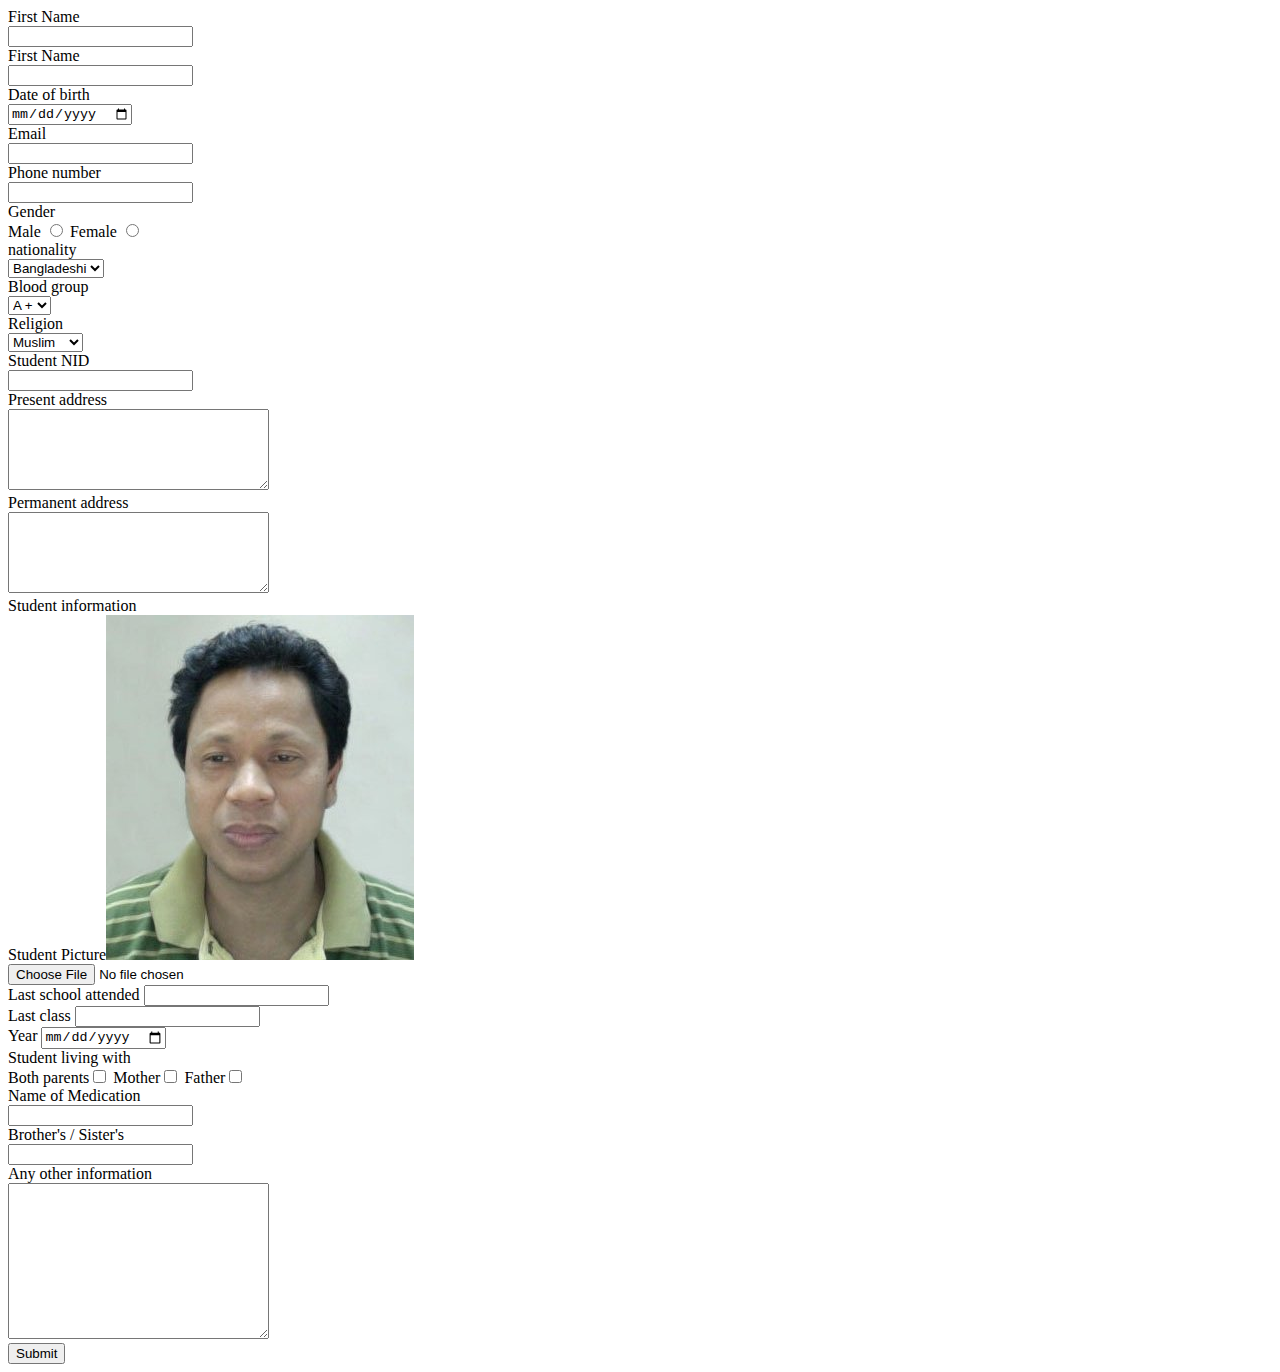
<file: index.html>
<!DOCTYPE html>
<html lang="en">
<head>
  <meta charset="UTF-8">
  <meta http-equiv="X-UA-Compatible" content="IE=edge">
  <meta name="viewport" content="width=device-width, initial-scale=1.0">
  <title>Firoj Kanti Ruram 194/09</title>
</head>
<body>

  <form action="">
    <label for="firstName">First Name</label><br>
    <input type="text" name="firstName" id="firstName"><br> 
    <label for="lastName">First Name</label><br>
    <input type="text" name="lastName" id="lastName" ><br> 
    <label for="student_dob">Date of birth</label><br>
    <input type="date" name="student_dob" id="student_dob" ><br> 
    <label for="student_email">Email</label><br>
    <input type="email" name="student_email" id="student_email" ><br> 
    <label for="student_phone">Phone number</label><br>
    <input type="number" name="student_phone" id="student_phone" ><br>
    <label for="s_gender">Gender</label><br>
    <label for="s_gender_male">Male</label>
    <input type="radio" name="s_gender_male" id="s_gender_male"> 
    <label for="s_gender_female">Female</label>
    <input type="radio" name="s_gender_female" id="s_gender_female"><br>
    <label for="nationality">nationality</label><br>
      <select name="nationality" id="nationality">
        <option value="bangladeshi">Bangladeshi</option>
        <option value="india">India</option>
        <option value="italy">Italy</option>
      </select><br>
      <label for="bgroup">Blood group</label><br>
      <select name="bgroup" id="bgroup">
        <option value="a+">A + </option>
        <option value="a-">A -</option>
        <option value="b+">B +</option>
        <option value="b-">B -</option>
      </select><br>
      <label for="s_religion">Religion</label><br>
      <select name="s_religion" id="s_religion">
        <option value="muslim">Muslim</option>
        <option value="hindu">Hindu</option>
        <option value="christian">Christian</option>
      </select><br>
      <label for="s_nid">Student NID</label><br>
      <input type="number" name="s_nid" id="s_nid"><br>
      <label for="address">Present address</label><br>
      <textarea name="address" id="address" cols="30" rows="5"></textarea><br>
      <label for="per_address">Permanent address</label><br>
      <textarea name="per_address" id="per_address" cols="30" rows="5"></textarea><br>
      <label for="student_info">Student information</label><br>
      <label for="student_pic">Student Picture</label><img src="./assets/img/kanti.jpg" alt=""><br>
      <input type="file" name="student_pic" id="student_pic"><br>
      <label for="last_school">Last school attended</label>
      <input type="text" name="last_school" id="last_school"> <br>
      <label for="last_class">Last class</label>
      <input type="text" name="last_class" id="last_class"><br>
      <label for="last_year">Year</label>
      <input type="date" name="last_year" id="last_year"><br>
      <label for="s_living_with">Student living with</label><br>
      <label for="b_parent">Both parents</label><input type="checkbox" name="b_parent" id="b_parent">
      <label for="wmother">Mother</label><input type="checkbox" name="wmother" id="wmother">
      <label for="wfather">Father</label><input type="checkbox" name="wfather" id="wfather"><br>
      <label for="medication">Name of Medication</label><br>
      <input type="text" name="medication" id="medication"><br>
      <label for="sib_name">Brother's / Sister's</label><br>
      <input type="text" name="sib_name" id="sib_name"><br>
      <label for="other_info">Any other information</label><br>
      <textarea name="other_info" id="other_info" cols="30" rows="10"></textarea><br>

      <button type="submit" onclick="saveStudentinto()" class="sub_btn">Submit</button>

  </form>

  <script>
    function saveStudentinto(){

      document.write("<h1>Student Information</h1>")

      var firstName = "Firoj Kanti";
      var lastName = "Ruram";
      var student_dob = "12 March 1970";
      var student_email = "kantisangma@gmail.com";
      var student_phone = "01787 618035";
      var s_gender = "Male";
      var nationality = "Bangladeshi";
      var bgroup = "O-";
      var s_religion = "Christian";
      var s_nid = "4779445766";
      var address = "Ka 50/8C, Kalachandpur, Gulshan, Dhaka";
      var per_address = "Dhubaura, Myemsingh";
      var student_pic = "xxxxx";
      var last_school = "Birisiri PC Nol Memorial High School";
      var last_class = "Class 10";
      var last_year = 1984;
      var b_parent = "Both parents";
      var medication = "None";
      var sib_name = "Brother: Jashim, Sister : Rumi";
      var other_info = "not applicable";

      document.write(
        "First name: " + firstName + 
        "Last name: " + lastName +
        "<br>Date of birth: " + student_dob + 
        "Student email: " + student_email +
        "<br>Phone: " + student_phone +
        "Gender: " + s_gender +
        "<br>Nationality: " + nationality +
        "  Blood group: " + bgroup +
        "<br>Religion: " + s_religion +
        "Student NID: " + s_nid +
        "<br>Present address: " + address +
        "<br>Permanent address: " + per_address +
        "<br>Student picture: " + student_pic +
        "<br>Last school attented: " + last_school + 
        " Last class: " + last_class +
        " Last year: " + last_year +
        "<br>Student living with: " + b_parent +
        "<br>Name of medication: " + medication +
        "<br>Sibling name: " + sib_name +
        "<br>Any other information: " + other_info 
        );

    }

  </script>
  
</body>
</html>
</file>
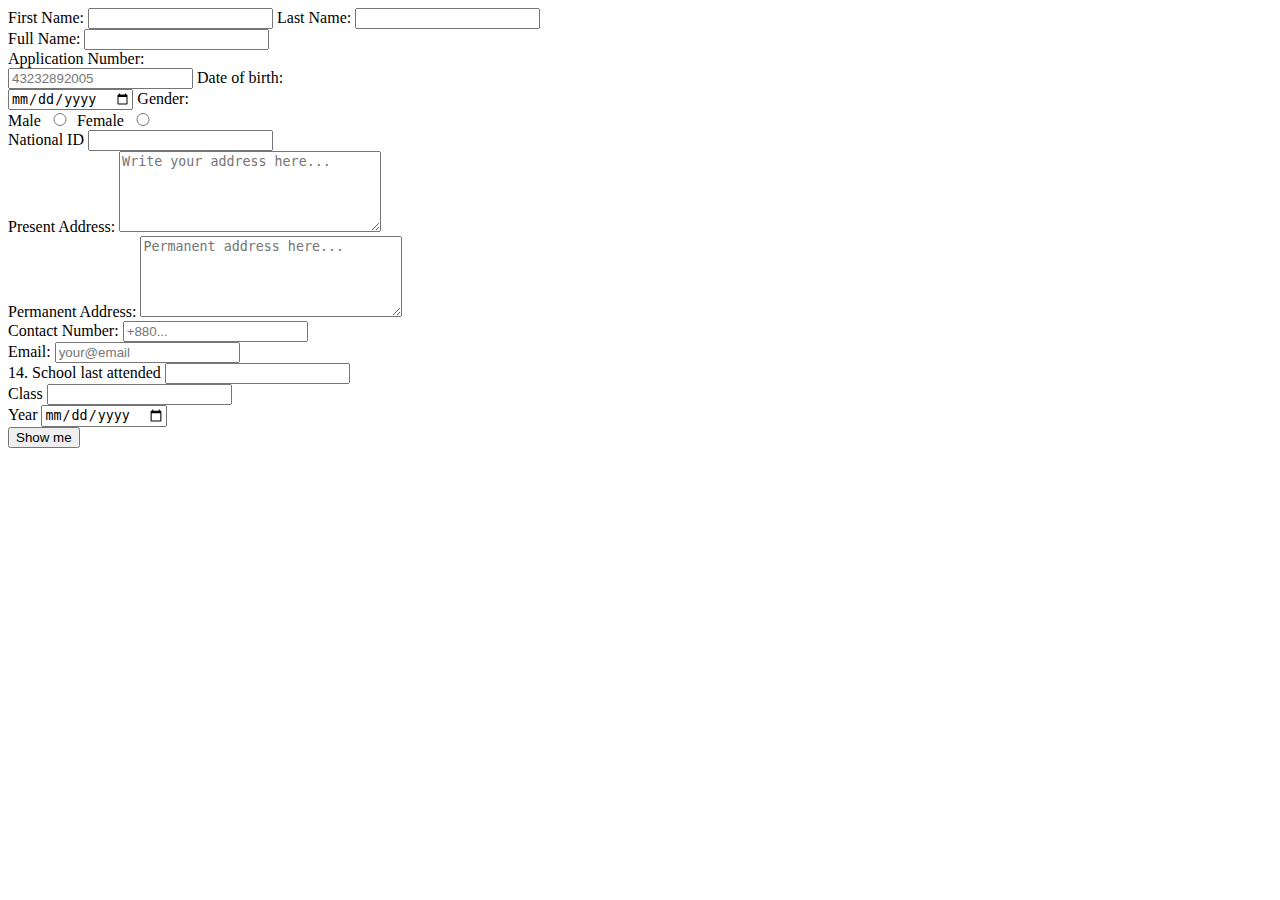
<file: admission.html>
<!DOCTYPE html>
<html lang="en">
<head>
    <meta charset="UTF-8">
    <meta http-equiv="X-UA-Compatible" content="IE=edge">
    <meta name="viewport" content="width=device-width, initial-scale=1.0">
    <title>Admission</title>
</head>
<body>
    <form action="">
        <label for="first_name">First Name: </label>
        <input type="text" id="first_name" name="first_name">
        <label for="last_name">Last Name: </label>
        <input type="text" id="last_name" name="last_name" ><br>
        <label for="full_name">Full Name:</label>
        <input type="text" id="full_name" name="full_name" ><br>                                        
        <label for="application_number">Application Number:</label><br>
        <input type="text" id="application_number" name="application_number" placeholder="43232892005" >   
        <label for="student_dob">Date of birth: </label><br>
        <input type="date" id="student_dob" name="student_dob"  >
        <label for="s_gender" >Gender:</label><br>
            <label for="sgender_male">Male</label>
            <input type="radio" id="sgender_male" name="sgender_male" style="width:20px">
            <label for="sgender_female">Female</label>
            <input type="radio" id="sgender_female" name="sgender_female" style="width:20px"><br>
                                     
        <label for="s_nid">National ID</label>
        <input type="text" name="s_nid" id="s_nid" ><br>      
                                        
        <label for="address">Present Address:</label>
        <textarea name="address" id="address" cols="30" rows="5" placeholder="Write your address here..."></textarea><br>
                                    
        <label for="per_address">Permanent Address:</label>
        <textarea name="per_address" id="paddress" cols="30" rows="5" placeholder="Permanent address here..."></textarea><br>
                                
        <label for="contact_number">Contact Number:</label>
        <input type="text" id="contact_number" name="contact_number" placeholder="+880..." ><br>
                                        
        <label for="student_email">Email:</label>
        <input type="student_email" id="email" name="student_email" placeholder="your@email" ><br>
                                        
        <label for="last_school">14. School last attended</label>
        <input type="text" name="last_school" id="last_school" ><br>
                                    
        <label for="last_class">Class</label>
        <input type="text" name="last_class" id="last_class" ><br>
                                    
        <label for="last_year">Year</label>
        <input type="date" name="last_year" id="last_year" ><br>

        <button type="button" onclick="saveName()">Show me</button>
    </form>
       
 <p id="show"></p>

    <script>
        function saveName(){
            var firstName = document.getElementById("first_name").value;
            var lastName = document.getElementById("last_name").value;
            //var fullName = firstName+lastName;
            var applicationNumber = document.getElementById("application_number").value;
            var studentDob = document.getElementById("student_dob").value;
            var sgenderMale = document.getElementById("sgender_male").value;
            var sgenderFemale = document.getElementById("sgender_female").value;
            var studentNid = document.getElementById("s_nid").value;

            var saveAll = "First Name: "+firstName+
            "Last Name: "+lastName+ 
            "<br> Application No. : "+applicationNumber+
            "<br> Date of birth : "+studentDob+
            "<br> Gender : "+
            "Male : "+sgenderMale+
            "<br>Female : "+sgenderFemale+
            "<br> Student NID : "+studentNid;

            document.getElementById("show").innerHTML=saveAll;
            
            //alert(fullName);

        }    
    </script>    
       
</body>
</html>
</file>
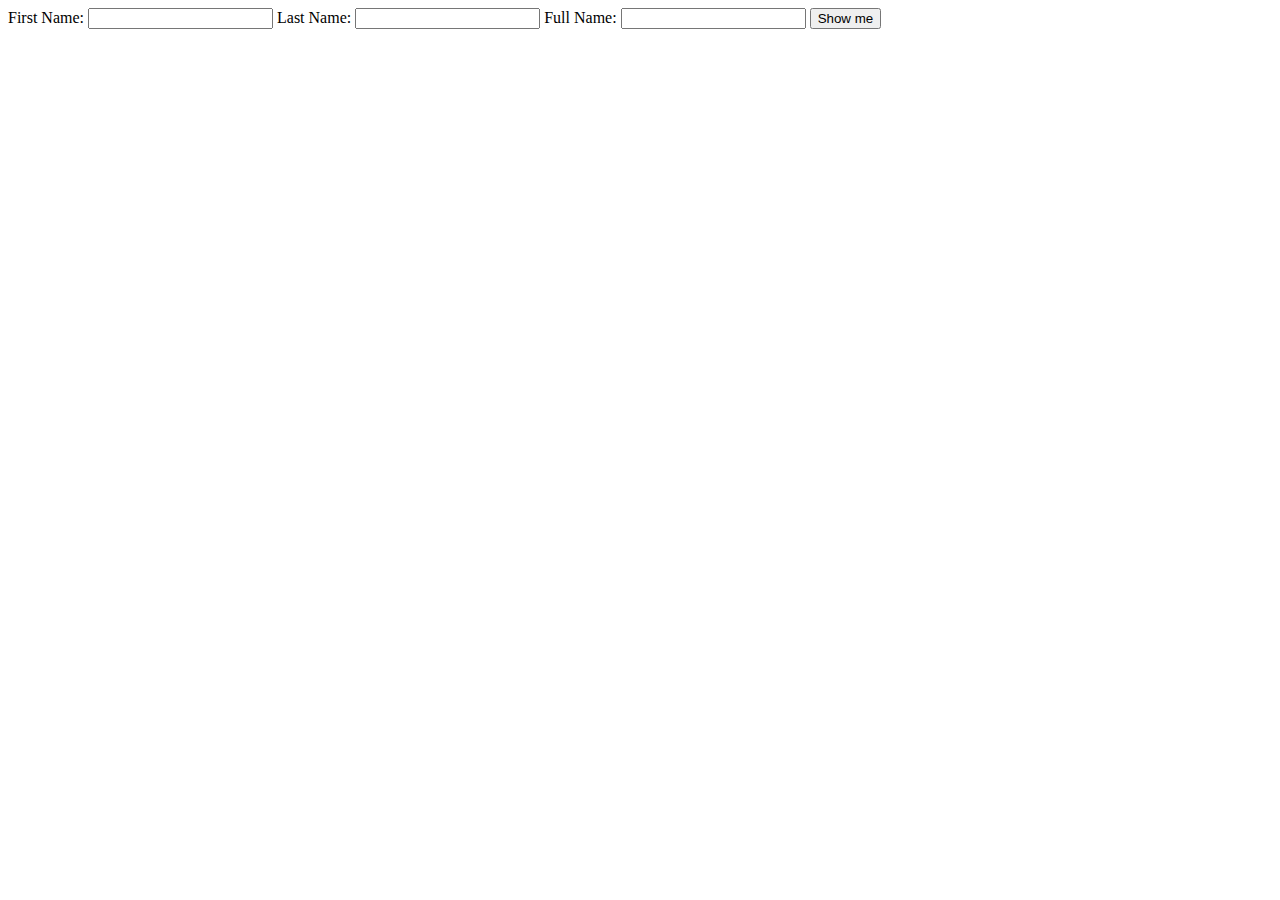
<file: document.html>
<!DOCTYPE html>
<html lang="en">
<head>
    <meta charset="UTF-8">
    <meta http-equiv="X-UA-Compatible" content="IE=edge">
    <meta name="viewport" content="width=device-width, initial-scale=1.0">
    <title>Document</title>
</head>
<body>
    <form action="">
        <label for="first_name">First Name: </label>
        <input type="text" id="first_name" name="first_name">
        <label for="last_name">Last Name: </label>
        <input type="text" id="last_name" name="last_name" onchange="saveName()">
        <label for="full_name">Full Name:</label>
        <input type="text" id="full_name" name="full_name" >
        <button type="button" onclick="saveName()">Show me</button>
    </form>
       
 <p id="show"></p>

    <script>
        function saveName(){
            var firstName = document.getElementById("first_name").value;
            var lastName = document.getElementById("last_name").value;
            var fullName = firstName+lastName;
            var saveAll = "First Name: "+firstName+
            "Last Name: "+lastName;

            document.getElementById("full_name").value=fullName;
            document.getElementById("show").innerHTML=saveAll;
            
            //alert(fullName);

        }    
    </script>    
       
</body>
</html>
</file>
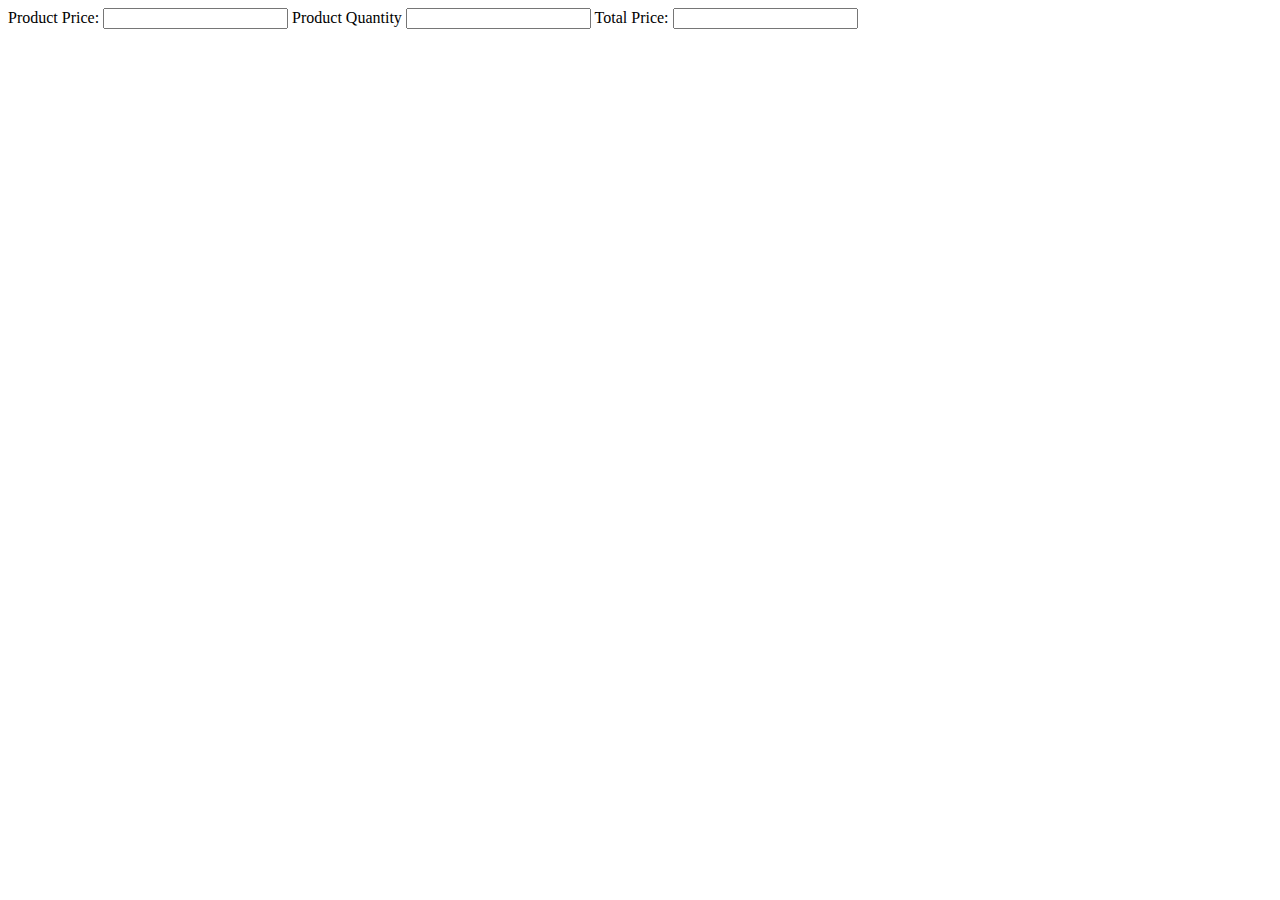
<file: product.html>
<!DOCTYPE html>
<html lang="en">
<head>
    <meta charset="UTF-8">
    <meta http-equiv="X-UA-Compatible" content="IE=edge">
    <meta name="viewport" content="width=device-width, initial-scale=1.0">
    <title>Product price</title>
</head>
<body>

    <form action="">
        <label for="product_price">Product Price: </label>
        <input type="text" id="product_price" name="product_price" >
        <label for="product_qty">Product Quantity</label>
        <input type="number" id="product_qty" name="product_qty" onchange="productTotalPrice()">
        <label for="total_price">Total Price:</label>
        <input type="number" id="total_price" name="total_price">
    </form>
    <span id="discountMessage"></span>
    <script>
    function productTotalPrice(){
        var productPrice = document.getElementById("product_price").value;
        var productQty = document.getElementById("product_qty").value;
        var totalPrice = productPrice*productQty;
        var discount = (totalPrice*10)/100

        if(totalPrice>=500){
            document.getElementById("total_price").value = totalPrice-discount; 
            document.getElementById("discountMessage").innerHTML="Wow, you get 10% discount!"
        } else {
            document.getElementById("total_price").value = totalPrice; 
        }
       
        }
    </script>
    
</body>
</html>
</file>
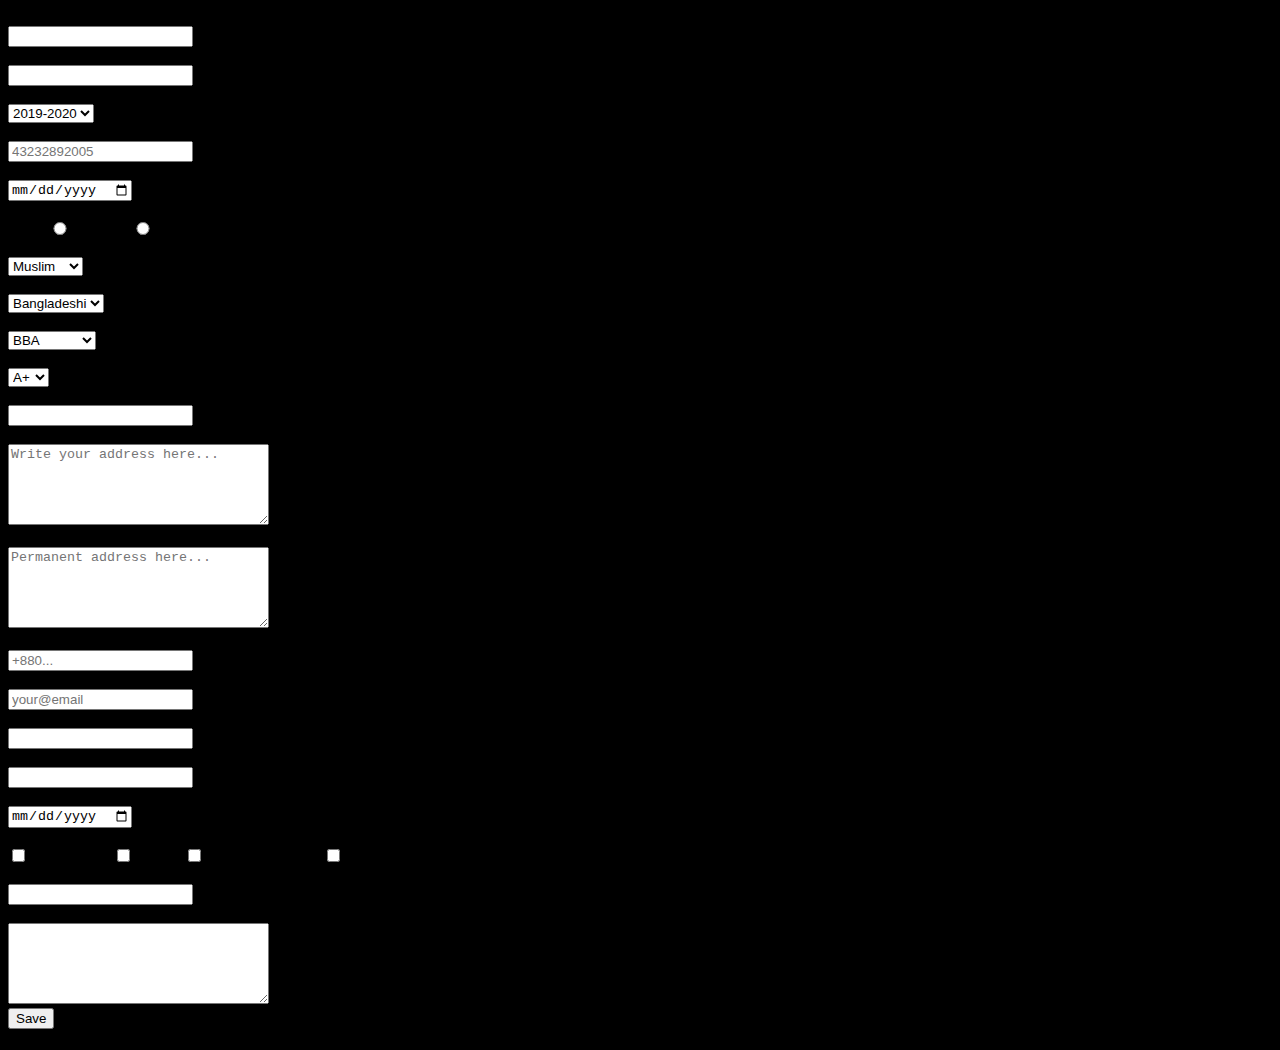
<file: registration.html>
<!DOCTYPE html>
<html lang="en">
<head>
    <meta charset="UTF-8">
    <meta http-equiv="X-UA-Compatible" content="IE=edge">
    <meta name="viewport" content="width=device-width, initial-scale=1.0">
    <title>Student registration</title>
    <link rel="stylesheet" href="style.css">
</head>
<body>

    <form action="action-email.php">
        <div class="form-1">
             
                <div class="col-12">
                    <label for="full_name">1. Surname (As per birth certificate): </label><br>
                    <input type="text" id="full_name" name="full_name"  >
                </div> 
                <div class="col-12">
                    <label for="first_name">2. Student Name</label><br>
                    <input type="text" id="first_name" name="first_name"  ><br>
                </div> 

            
            <div class="col-6">                                   
                    <label for="academic_year">Academic Year</label><br>
                    <select name="academic_year" id="academic_year" >
                        <option value="20192020">2019-2020</option>
                        <option value="20202021">2020-2021</option>
                        <option value="20212022">2021-2022</option>
                        <option value="20222023">2022-2023</option>
                        <option value="20232024">2023-2024</option>
                    </select>
                </div>   
                <div class="col-6">                                   
                    <label for="application_number">Application Number:</label><br>
                    <input type="text" id="application_number" name="application_number" placeholder="43232892005" >
                </div>   
        
                <div class="col-6">                                   
                    <label for="student_dob">Date of birth: </label><br>
                    <input type="date" id="student_dob" name="student_dob"  >
                </div>   
                <div class="col-6">                                   
                    <label for="s_gender" >Gender:</label><br>
                    <label for="sgender_male">Male</label>
                    <input type="radio" id="sgender_male" name="sgender_male" style="width:20px">
                    <label for="sgender_female">Female</label>
                    <input type="radio" id="sgender_female" name="sgender_female" style="width:20px">
                </div>
                <div class="col-6">                                   
                    <label for="religion">5. Religion:</label><br>
                    <select name="religion" id="religion">
                        <option value="muslim">Muslim</option>
                        <option value="christian">Christian</option>
                        <option value="hindu">Hindu</option>
                        <option value="vuddhist">Buddhist</option>
                    </select>
                </div>   
                <div class="col-6">                                   
                    <label for="nationality">6. Nationality: </label><br>
                    <select name="nationality" id="nationality"  >
                        <option value="bangladeshi">Bangladeshi</option>
                        <option value="indian">Indian</option>
                        <option value="bhutani">Bhutani</option>
                        <option value="nepali">Nepali</option>
                        <option value="pakistani">Pakistani</option>
                        <option value="thai">Thai</option>
                        <option value="tarkish">Tarkish</option>
                        <option value="spanish">Spanish</option>
                        <option value="sweedies">Sweedies</option>
                        <option value="russian">Russian</option>
                        <option value="british">British</option>
                        <option value="american">American</option>
                    </select>
                </div> 
        
            
                <div class="col-6">                                   
                    <label for="faculty">7. Faculty Applied for:</label><br>
                    <select name="faculty" id="faculty"  >
                        <option value="bbs">BBA</option>
                        <option value="accounting">Accounting</option>
                        <option value="economics">Economics</option>
                        <option value="bss">BSS</option>
                        <option value="cse">CSE</option>
                    </select>
                </div>   
                <div class="col-6">                                   
                    <label for="bgroup">8. Blood Group:</label><br>
                    <select name="bgroup" id="bgroup" >
                        <option value="a+">A+</option>
                        <option value="a-">A-</option>
                        <option value="b+">B+</option>
                        <option value="b-">B-</option>
                        <option value="o+">O+</option>
                        <option value="o-">O-</option>                                            
                    </select>
                </div> 
                <div class="col-12">                                   
                    <label for="s_nid">National ID</label><br>
                    <input type="text" name="s_nid" id="s_nid" >
                </div> 
        
                <div class="col-6">                                   
                    <label for="paddress">Present Address:</label><br>
                    <textarea name="paddress" id="paddress" cols="30" rows="5" placeholder="Write your address here..."></textarea>
                </div> 
                <div class="col-6">                                   
                    <label for="per_address">Permanent Address:</label><br>
                    <textarea name="per_address" id="paddress" cols="30" rows="5" placeholder="Permanent address here..."></textarea>
                </div>         
                
                <div class="col-6">                                   
                    <label for="contact_number">Contact Number:</label><br>
                    <input type="text" id="contact_number" name="contact_number" placeholder="+880..." >
                </div>
            
                <div class="col-6">                                   
                    <label for="student_email">Email:</label><br>
                    <input type="student_email" id="email" name="student_email" placeholder="your@email" >
                </div>                   
        
       
                                                
                           
            <div class="col-12">                                   
                <label for="last_school">14. School last attended</label><br>
                <input type="text" name="last_school" id="last_school" >
            </div> 
    
            <div class="col-6">                                   
                <label for="last_class">Class</label><br>
                <input type="text" name="last_class" id="last_class" >
            </div> 
            <div class="col-6">                                   
                <label for="last_year">Year</label><br>
                <input type="date" name="last_year" id="last_year" >
            </div> 
    
            <div class="col-12">
                <label for="sliving">Student living with </label><br>
                <label for="bparent" class="if-applicable"><input type="checkbox" id="bparent" name="bparent">Both parents</label>
                <label for="wmother" class="if-applicable"><input type="checkbox" id="wmother" name="wmother">Mother</label>
                <label for="wfather" class="if-applicable"><input type="checkbox" id="wfather" name="wfather">Parents Separated</label>
                <label for="wguardian" class="if-applicable"><input type="checkbox" id="wguardian" name="wguardian">Father Remarried</label>                                            
                
            </div>                                 
                        <div class="col-12">
                <label for="sib_name">Brother's / Sister's Name </label><br>
                <input type="text" name="sib_name" id="sib_name" >
            </div>   
                   
            <div class="col-12">
                <label for="other_info">23. Any other relevant information </label><br>
                <textarea name="other_info" id="other_info" cols="30" rows="5" ></textarea>
            </div>              
                                            
            
            <input type="submit" value="Save" onclick="saveStudentinto()">
        </div>
                        
    </form>

    <h4 id="show"></h4>

    <script>
        function saveStudentinto(){
    
          var fullName = document.getElementById("full_name").value;
          var firstName = document.getElementById("first_name").value;
        //   var academicYear = document.getElementById("academic_year").value;
        //   var applicationNumber = document.getElementById("application_number").value;
        //   var studentDob = document.getElementById("student_dob").value;
        //   var studentEmail = document.getElementById("student_email").value;
        //   var contactNumber = document.getElementById("contact_number").value;
        //   var sGender = document.getElementById("s_gender").value;
        //   var nationality = document.getElementById("nationality").value;
        //   var sFaculty = document.getElementById("faculty").value;
        //   var bGroup = document.getElementById("bgroup").value;
        //   var sReligion = document.getElementById("religion").value;
        //   var sNid = document.getElementById("s_nid").value;
        //   var address = document.getElementById("address").value;
        //   var perAaddress = document.getElementById("per_address").value;
        //   var lastSchool = document.getElementById("last_school").value;
        //   var lastClass = document.getElementById("last_class").value;
        //   var lastYear = document.getElementById("last_year").value;
        //   var bParent = document.getElementById("b_parent").value;
        //   var sibName = document.getElementById("sib_name").value;
        //   var otherInfo = document.getElementById("other_info").value;

          var printForm = 
        "First name: " + fullName + 
        "Last name: " + firstName ;
        // "<br>Date of birth: " + studentDob + 
        // "Student email: " + studentEmail +
        // "<br>Phone: " + contactNumber +
        // "Gender: " + sGender +
        // "<br>Nationality: " + nationality +
        // "  Blood group: " + bGroup +
        // "<br>Religion: " + sReligion +
        // "Student NID: " + sNid +
        // "<br>Present address: " + address +
        // "<br>Permanent address: " + perAaddress +
        // "<br>Last school attented: " + lastSchool + 
        // " Last class: " + lastClass +
        // " Last year: " + lastYear +
        // "<br>Student living with: " + bParent +
        // "<br>Sibling name: " + sibName +
        // "<br>Any other information: " + otherInfo ;

        document.getElementById("show").innerHTML = printForm;        

    
        }
    
      </script>
    
</body>
</html>
</file>
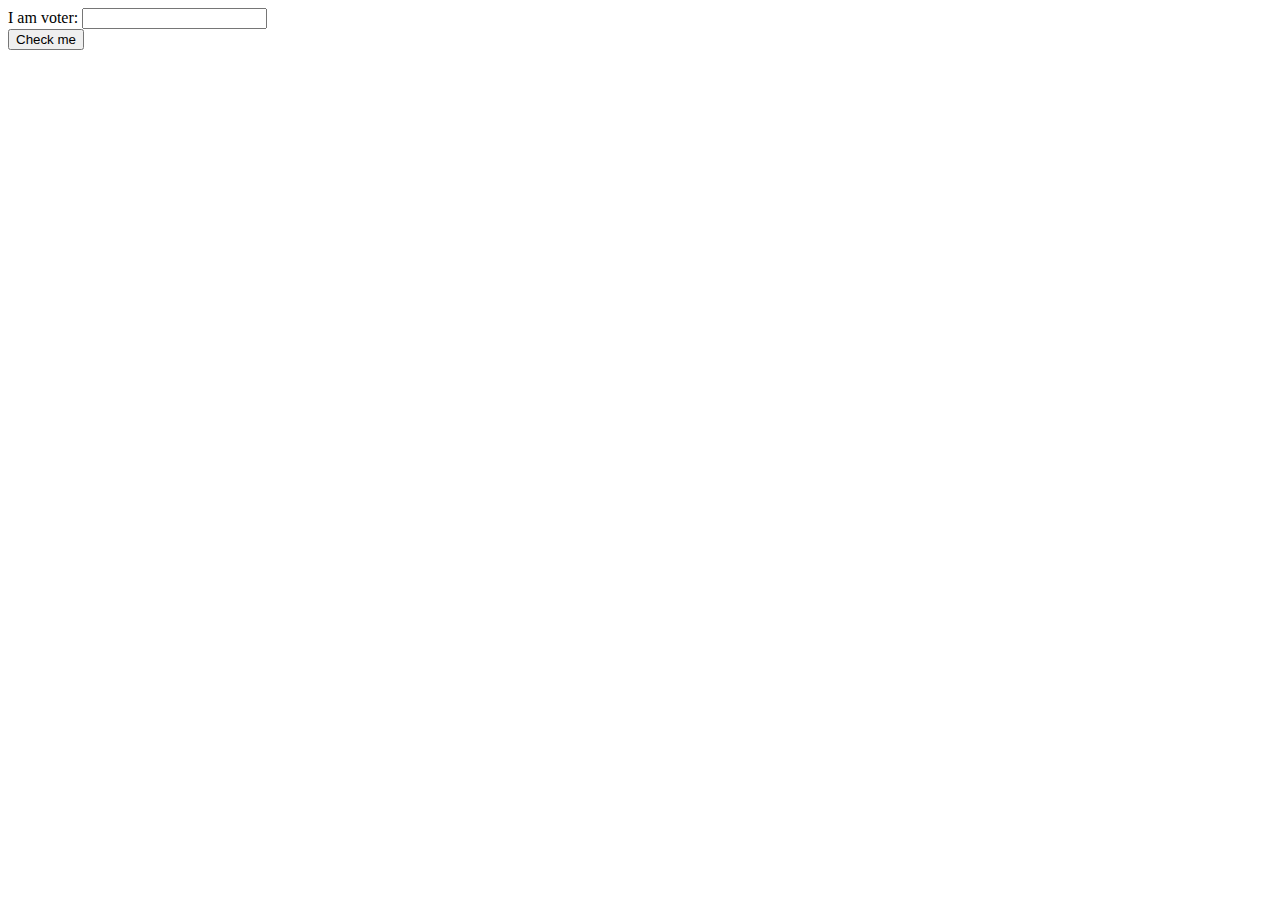
<file: voter.html>
<!DOCTYPE html>
<html lang="en">
<head>
    <meta charset="UTF-8">
    <meta http-equiv="X-UA-Compatible" content="IE=edge">
    <meta name="viewport" content="width=device-width, initial-scale=1.0">
    <title>Voter validity</title>
</head>
<body>

    <form action="">
        <label for="age">I am voter:</label>
        <input type="text" name="age" id="age" >
    </form>

    <button onclick="showVoter()">Check me</button>
    <h2 id="show"></h2>

    <script>
       

        function showVoter(){
            var voterValidity = document.getElementById("age").value;

            if(voterValidity>=18){
                document.getElementById("show").innerHTML ="Welcome your are voter";

            } else {
                document.getElementById("show").innerHTML = "Sorry! your age is not valid yet.";

            }
           
        }

    </script>
    
</body>
</html>
</file>
<file: style.css>
body {
    background-color: black;
}
.container{
  width: 700px;
  height: 600px;
  border: 2px solid red;
  margin: auto;
  display: flex;
  align-items: center;
  justify-content: space-around;
}
.box{
  width: 140px;
  height: 140px;
  background-color: blue;
  color: white;
  font-size: 25px;
}
</file>
